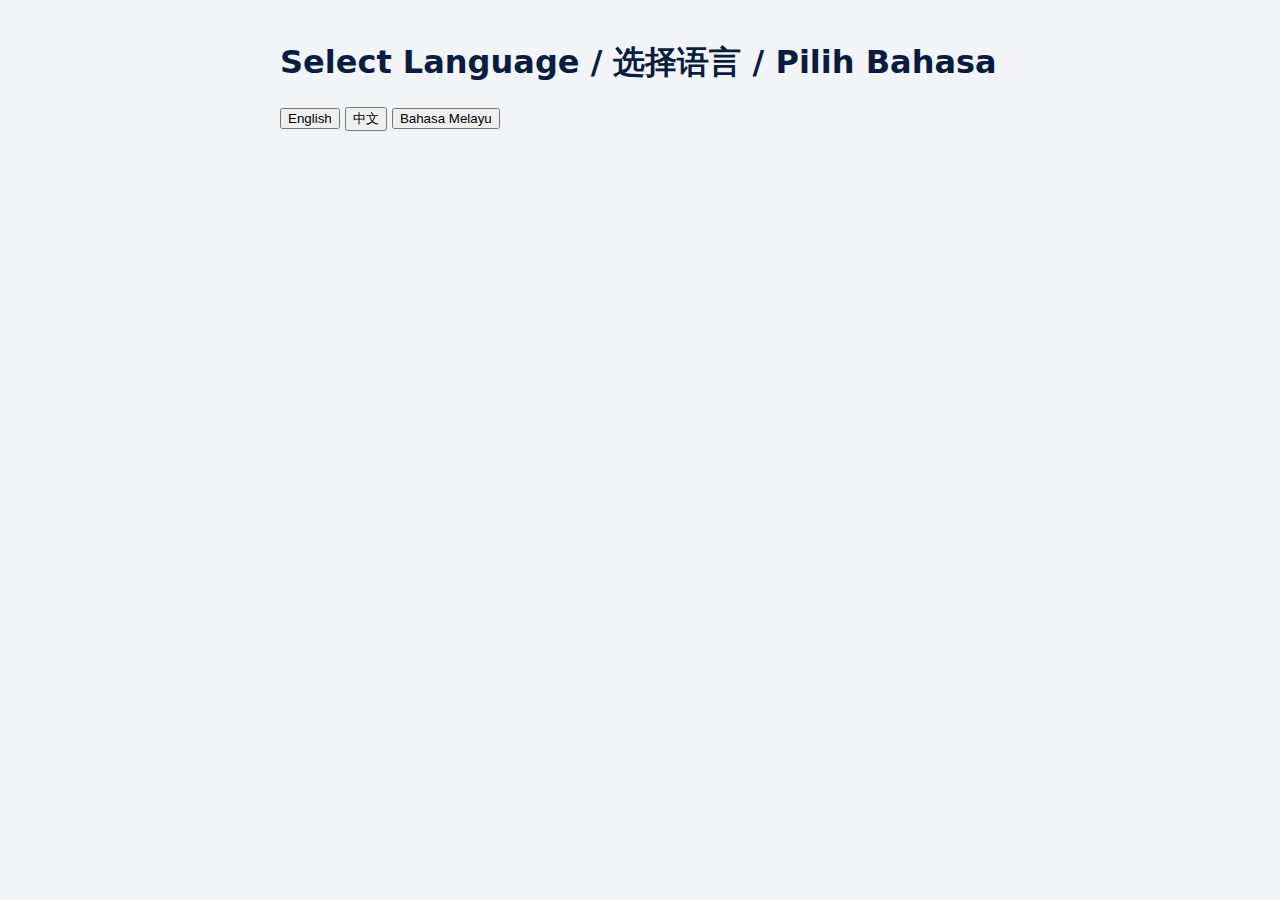
<file: index.html>
<!DOCTYPE html>
<html lang="en">
<head>
    <meta charset="UTF-8">
    <meta name="viewport" content="width=device-width, initial-scale=1.0">
    <title>Think of a Person</title>
    <link rel="stylesheet" href="styles.css">
</head>

<body>
<div class="container">

    <!-- Language Selection -->
    <h1>Select Language / 选择语言 / Pilih Bahasa</h1>
    <button onclick="setLanguage('en')" id="btnEN">English</button>
    <button onclick="setLanguage('zh')" id="btnZH">中文</button>
    <button onclick="setLanguage('ms')" id="btnMS">Bahasa Melayu</button>

    <!-- FORM -->
    <div id="form" style="display:none; margin-top:20px;">

        <!-- Step 1: Person -->
        <div id="step1" style="display:none;">
            <h2 id="title"></h2>
            <p id="instruction"></p>

            <label id="labelPerson" for="person"></label>
            <input type="text" id="person">
            <button onclick="nextStep()" id="btnNext1"></button>
        </div>

        <!-- Step 2: Challenges -->
        <div id="step2" style="display:none;">
            <label id="labelChallenges"></label>
            <textarea id="challenges" rows="5"></textarea>
            <button onclick="nextStep2()" id="btnNext2"></button>
        </div>

        <!-- Step 3: Appreciations -->
        <div id="step3" style="display:none;">
            <label id="labelAppreciations"></label>
            <textarea id="appreciations" rows="5"></textarea>
            <button onclick="goToCTA()" id="btnNext3"></button>
        </div>

        <!-- CTA Section -->
        <div id="ctaSection" style="display:none; margin-top:20px;">
            <p id="ctaInstruction"></p>

            <label style="display:block; margin:8px 0;">
                <input type="checkbox" id="ctaLamp">
                <span id="ctaLampText"></span>
            </label>

            <label style="display:block; margin:8px 0;">
                <input type="checkbox" id="ctaFlower">
                <span id="ctaFlowerText"></span>
            </label>

            <button onclick="generateReflection()" id="btnGenerate"></button>
        </div>

        <!-- OUTPUT CARD -->
        <div id="output" style="display:none; margin-top:30px;">
            <h2 id="outputTitle"></h2>
            <p id="outputIntro"></p>
            <p id="outputChallenges"></p>
            <p id="outputAppreciations"></p>
            <p id="outputCTA"></p>
        </div>

    </div> <!-- end #form -->

</div> <!-- end .container -->

<script src="script.js"></script>
</body>
</html>
</file>
<file: styles.css>
/* =======================================================================
   GLOBAL RESETS & BASE STYLING
======================================================================= */

body {
    margin: 0;
    padding: 0;
    background: #F2F4F8;
    font-family: system-ui, -apple-system, BlinkMacSystemFont, "Segoe UI", Roboto, sans-serif;
    color: #0A1D40;
    -webkit-font-smoothing: antialiased;
    overflow-x: hidden;
}

.container {
    max-width: 720px;
    margin: 0 auto;
    padding: 20px;
}

/* =======================================================================
   LANDING PAGE
======================================================================= */

.landingTitle {
    font-size: 32px;
    font-weight: 700;
    margin-top: 40px;
    margin-bottom: 12px;
    text-align: center;
    color: #0A1D40;
}

.landingSubtitle {
    font-size: 17px;
    opacity: 0.85;
    text-align: center;
    line-height: 1.55;
}

.landingGeo {
    width: 100%;
    height: 160px;
    background: radial-gradient(circle at 50% 50%, #AFC6FF33, #0F1F5C11);
    border-radius: 24px;
    margin: 26px 0 32px;
}

#languageSelect {
    text-align: center;
    margin-bottom: 26px;
}

.langBtn {
    background: #E7ECF5;
    border: none;
    padding: 10px 18px;
    border-radius: 10px;
    margin: 0 6px;
    cursor: pointer;
    font-size: 14px;
}

.activeLang {
    background: #0F1F5C;
    color: white;
}

.startBtn {
    width: 100%;
    background: #0F1F5C;
    color: white;
    border: none;
    padding: 14px;
    font-size: 16px;
    font-weight: 600;
    border-radius: 10px;
    cursor: pointer;
    margin-top: 4px;
}

.startBtn:hover {
    background: #132770;
}

.landingNote {
    margin-top: 16px;
    text-align: center;
    opacity: 0.7;
    font-size: 13px;
}

/* =======================================================================
   FORM ELEMENTS & FLOW STYLING
======================================================================= */

input, textarea, select {
    width: 100%;
    padding: 12px;
    margin-top: 10px;
    border-radius: 10px;
    border: 1px solid #CBD4E1;
    font-size: 15px;
}

textarea {
    resize: none;
}

.backBtn {
    margin-top: 12px;
    display: inline-block;
    background: none;
    color: #0F1F5C;
    border: 1px solid #0F1F5C;
    padding: 10px 14px;
    border-radius: 10px;
    cursor: pointer;
}

.backBtn:hover {
    background: #E7ECF5;
}

/* =======================================================================
   BREATHWORK ORB
======================================================================= */

.breathOrbWrapper {
    display: flex;
    justify-content: center;
    margin: 18px 0;
}

.breathOrb {
    width: 120px;
    height: 120px;
    background: radial-gradient(circle, #AFC6FF 0%, #0F1F5C 90%);
    border-radius: 50%;
    animation: orbPulse 3s infinite ease-in-out;
}

@keyframes orbPulse {
    0% { transform: scale(0.9); opacity: 0.85; }
    50% { transform: scale(1.1); opacity: 1; }
    100% { transform: scale(0.9); opacity: 0.85; }
}

.breathCountdown {
    margin-top: 10px;
    font-size: 18px;
    opacity: 0.8;
}

/* =======================================================================
   OUTPUT SECTION
======================================================================= */

.healingBlock {
    margin-top: 22px;
    background: #F4F7FF;
    padding: 14px 16px;
    border-radius: 12px;
    border-left: 4px solid #0F1F5C;
}

.healingLine {
    margin: 4px 0;
    font-size: 15px;
    opacity: 0.9;
}

.themeDropdown {
    margin-top: 10px;
}

.themePreviewRow {
    display: flex;
    gap: 10px;
    margin-top: 10px;
}

.themePreview {
    width: 40px;
    height: 40px;
    border-radius: 10px;
    opacity: 0.65;
    cursor: pointer;
}

.themePreview.activeThemePreview {
    border: 2px solid #0F1F5C;
    opacity: 1;
}

/* Theme colors */
.themePreview-lumi { background: #0F1F5C; }
.themePreview-dawn { background: linear-gradient(135deg, #FAD0C4, #FFD1FF); }
.themePreview-sand { background: #E8DCC2; }
.themePreview-cosmic { background: #7B55F7; }
.themePreview-clean { background: #FFFFFF; border: 1px solid #DADEE5; }

/* =======================================================================
   FOOTER
======================================================================= */

footer {
    margin-top: 60px;
    text-align: center;
    padding: 30px 0 50px;
    opacity: 0.9;
}

.footerGeo {
    width: 100%;
    height: 80px;
    background: radial-gradient(circle at 50% 50%, #AFC6FF33, #0F1F5C11);
    border-radius: 20px;
    margin-bottom: 14px;
}

.footerText {
    font-size: 13px;
    opacity: 0.7;
}

.footerLinks span {
    cursor: pointer;
    color: #0A1D40;
    padding: 0 4px;
    font-size: 13px;
}

.footerLinks span:hover {
    text-decoration: underline;
}

.footerSig {
    margin-top: 10px;
    font-size: 12px;
    opacity: 0.6;
}

/* =======================================================================
   STATIC PAGES
======================================================================= */

.staticPage {
    display: none;
    max-width: 720px;
    margin: 0 auto;
    padding: 48px 20px 140px;
    background: linear-gradient(180deg, #F7F9FC 0%, #FFFFFF 100%);
    color: #0A1D40;
    min-height: 75vh;
    line-height: 1.6;
    font-size: 15px;
    overflow-y: auto;
    overscroll-behavior: contain;
    -webkit-overflow-scrolling: touch;
    animation: fadeInStatic 0.35s ease;
}

.staticPage h1 {
    font-size: 26px;
    margin-top: 40px; /* prevents overlap with home button */
    margin-bottom: 16px;
    font-weight: 700;
}

/* Fade animation */
@keyframes fadeInStatic {
    from { opacity: 0; transform: translateY(6px); }
    to   { opacity: 1; transform: translateY(0); }
}

/* =======================================================================
   HOME BUTTON (TOP LEFT)
======================================================================= */

.home-icon-btn {
    position: fixed;
    top: 16px;
    left: 16px;
    width: 48px;
    height: 48px;
    background: rgba(15, 31, 92, 0.88);
    border: none;
    border-radius: 14px;
    display: none;
    align-items: center;
    justify-content: center;
    cursor: pointer;
    backdrop-filter: blur(6px);
    z-index: 9999;
    transition: background 0.25s ease, transform 0.2s ease;
}

.home-icon-btn:hover {
    background: rgba(15, 31, 92, 1);
    transform: scale(1.05);
}

.home-icon {
    width: 20px;
    height: 20px;
    filter: invert(100%) brightness(90%);
}

/* =======================================================================
   MOBILE OPTIMIZATION
======================================================================= */

@media (max-width: 480px) {

    .landingTitle { font-size: 28px; }
    .landingSubtitle { font-size: 15px; }

    .staticPage {
        padding: 40px 16px 160px;
        font-size: 14px;
    }

    .footerLinks {
        font-size: 12px;
        line-height: 20px;
    }

    .home-icon-btn {
        width: 44px;
        height: 44px;
    }

    .home-icon {
        width: 18px;
        height: 18px;
    }
}
</file>
